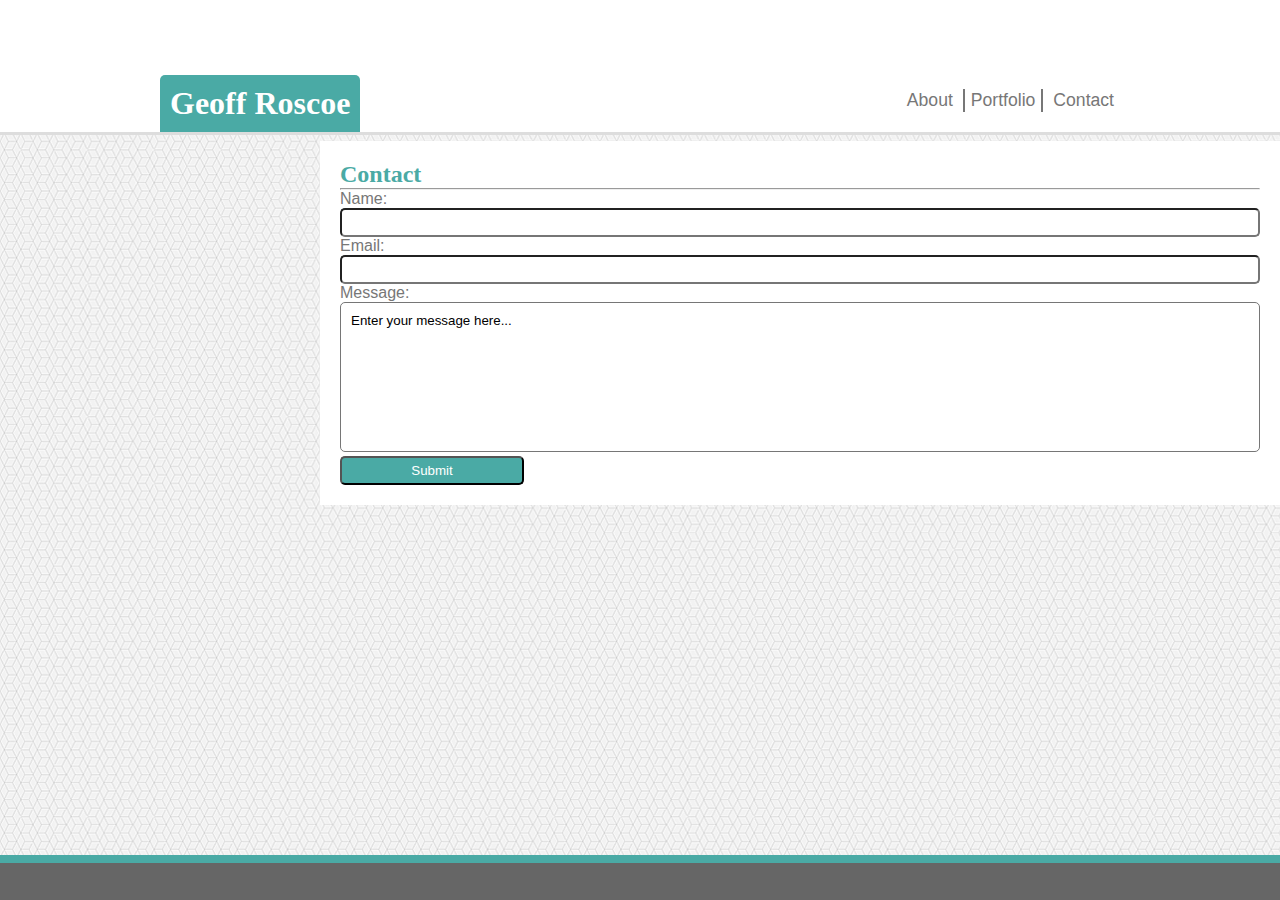
<file: contact.html>
<!DOCTYPE html>
<html>

<head>
    <meta charset="UTF-8">
    <link rel="stylesheet" type="text/css" href="Assets/CSS/style.css">
    <link rel="stylesheet" type="text/css" href="Assets/CSS/constyle.css">
    <title>Contact</title>

</head>

<body>
    <section class=wrap>
        <section class=topbar>
            <span class=name>
                <strong>Geoff Roscoe</strong>
            </span>
            <span class=nav>
                <button><a href=index.html>About</a></button>
                <button id=portb><a href=portfolio.html>Portfolio</a></button>
                <button><a href=contact.html>Contact</a></button>
            </span>
        </section>
    </section>
    <section class=bg>
        <div class=main>
            <h2>Contact</h2>
            <hr>
            <section>
                <form action="#" method=post id=contform>
                    <p>Name:</p>
                    <p><input type="text" name="name" size="50" maxlength="100"></p>
                    <p>Email:</p>
                    <p><input type="text" name="email" size="50" maxlength="100"></p>
                    <p>Message:</p>
                    <p><textarea name="message">Enter your message here...</textarea></p>
                    <input type="submit" name="submit" value="Submit">
                </form>
            </section>
        </div>
    </section>
    <section class=foot>
    </section>
    </section>

</body>

</html>
</file>
<file: Assets/CSS/style.css>
html,
body {height:100%;}
body {background-image: url("../Images/qbkls/qbkls.png");
    background-repeat: repeat;
    background-color:grey;
    width:100%;
    margin:0px;
}

*  {
    box-sizing: border-box;
    margin: 0;
  }
.wrap {
    position:fixed;
    top:0;
    left:0;
    z-index:99;
    width:100%;
    height:15%;
    background-color:#ffffff;
    border-bottom-style:solid;
    border-bottom-color:#dddddd;}
.topbar {
    width:960px;
    margin:auto;
    height:100%;
    background-color:#ffffff;
    border-color:#dddddd;
    position:relative;
}
.name {position:absolute;
    border-top-right-radius: 5px;
    border-top-left-radius: 5px;
    bottom:0;
    left:0;
    background-color:#4aaaa5;
    color:#ffffff;
    font-family: 'Georgia', Times, "Times New Roman", serif;
    font-size:2em;
    padding:10px}
.nav {position:absolute;
    bottom:15%;
    right:0;}
a {font-family:'Arial', 'Helvetica Neue', Helvetica, sans-serif;
    color:#777777}
a:link {text-decoration:none;}
a:visited {text-decoration:none;}
a:hover {color:#ffffff}
button {font-size:1.1em;
    background-color:#ffffff;
    border:none;
    transition-duration: 0.5s;
    }
button:hover {background-color:#4aaaa5;}
#portb {border-width: 0px 2px 0px 2px;
    border-style:solid;
    border-color:#777777}
.bg {
    overflow:auto;
    float:left;
    padding-top:20px;
    padding-bottom:20px;
    width:100%;
    height:100%;
}
.main {box-sizing:border-box;
    background-color:#ffffff;
    border-color:#dddddd;
    color:#777777;
    font-family:'Arial', 'Helvetica Neue', Helvetica, sans-serif;
    width:960px;
    height:fit-content;
    padding:20px;
    margin:auto;
    margin-top:.5%;
    position:fixed;
    top:15%;
    left:25%;
    overflow:auto;}
.main::after {
    content: "";
    clear: both;
    display: table;}
.foot {
    position:fixed;
    top:95%;
    left:0;
    background-color:#666666;
    width:100%;
    height:5%;
    border-top-style:solid;
    border-top-width:8px;
    border-top-color:#4aaaa5}
h2 {font-family: 'Georgia', Times, "Times New Roman", serif;
    color:#4aaaa5;}
</file>
<file: Assets/CSS/constyle.css>
input {width:100%;
    border-radius:5px;
    padding:5px;
    box-sizing:border-box;}
textarea {resize:none;
    width:100%;
    height:150px;
    border-radius:5px;
    padding:10px;
    font-family:'Arial', 'Helvetica Neue', Helvetica, sans-serif;
    box-sizing:border-box}
input[type=submit] {background-color:#4aaaa5;
    font-family:'Arial', 'Helvetica Neue', Helvetica, sans-serif;
    color:#ffffff;
    width:20%;
    border-radius:5px;}
</file>
